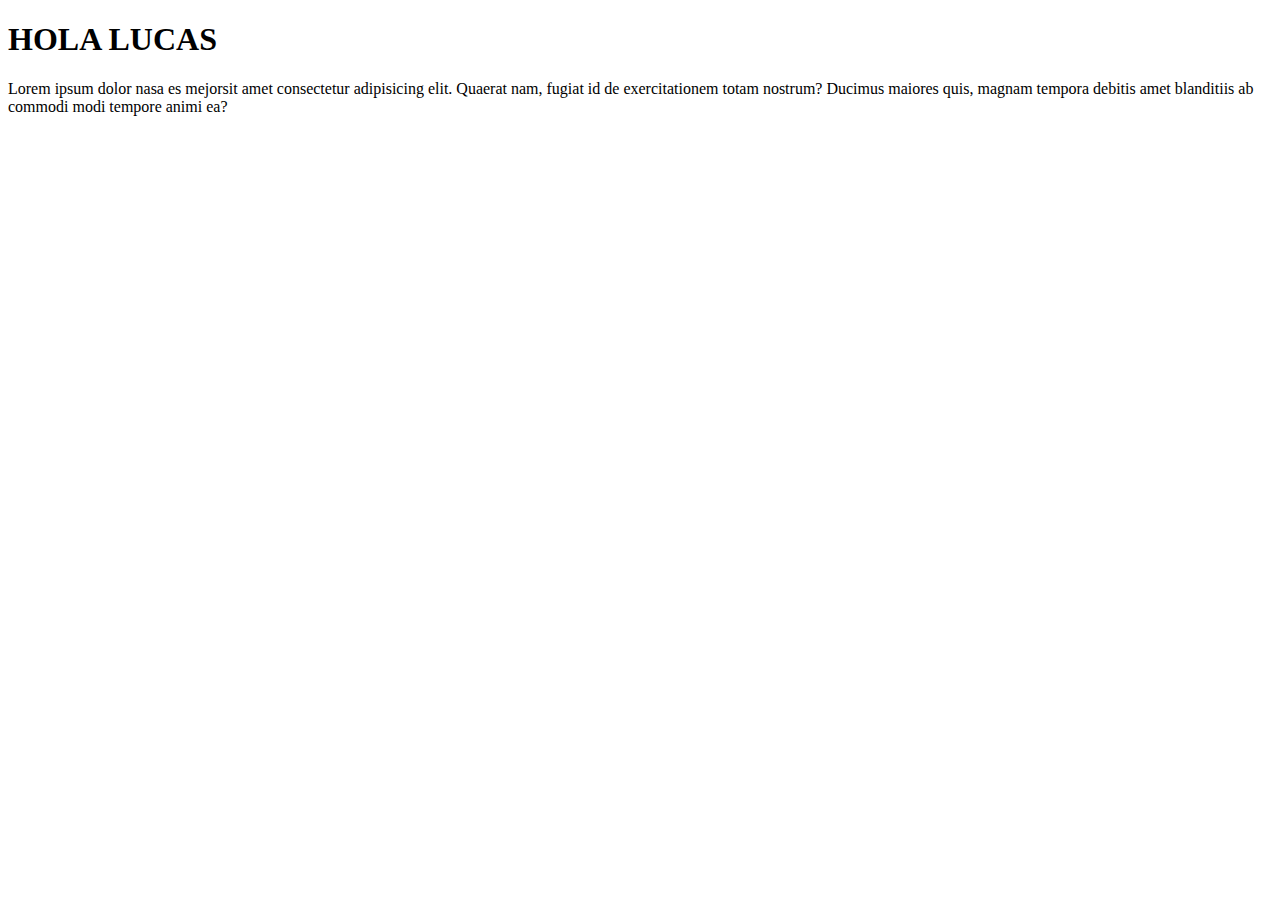
<file: Clases HTMl/index.html>
<!DOCTYPE html>
<html lang="en">
<head>
    <meta charset="UTF-8">
    <meta name="viewport" content="width=device-width, initial-scale=1.0">
    <title>Faiffer's Page 1</title>
</head>
<body>
  <h1>HOLA LUCAS</h1>
    <p>
      Lorem ipsum dolor nasa es mejorsit amet consectetur adipisicing elit. Quaerat nam, fugiat id de exercitationem totam nostrum? Ducimus maiores quis, magnam tempora debitis amet blanditiis ab commodi modi tempore animi ea?
    </p>

</body>
</html>
</file>
<file: Clases CSS/border/index.html>
<!DOCTYPE html>
<html lang="en">
<head>
    <meta charset="UTF-8">
    <meta name="viewport" content="width=device-width, initial-scale=1.0">
    <title>Border</title>
    <link rel="stylesheet" href="style.css">
</head>
<body>
    <div>HOLA</div>
</body>
</html>
</file>
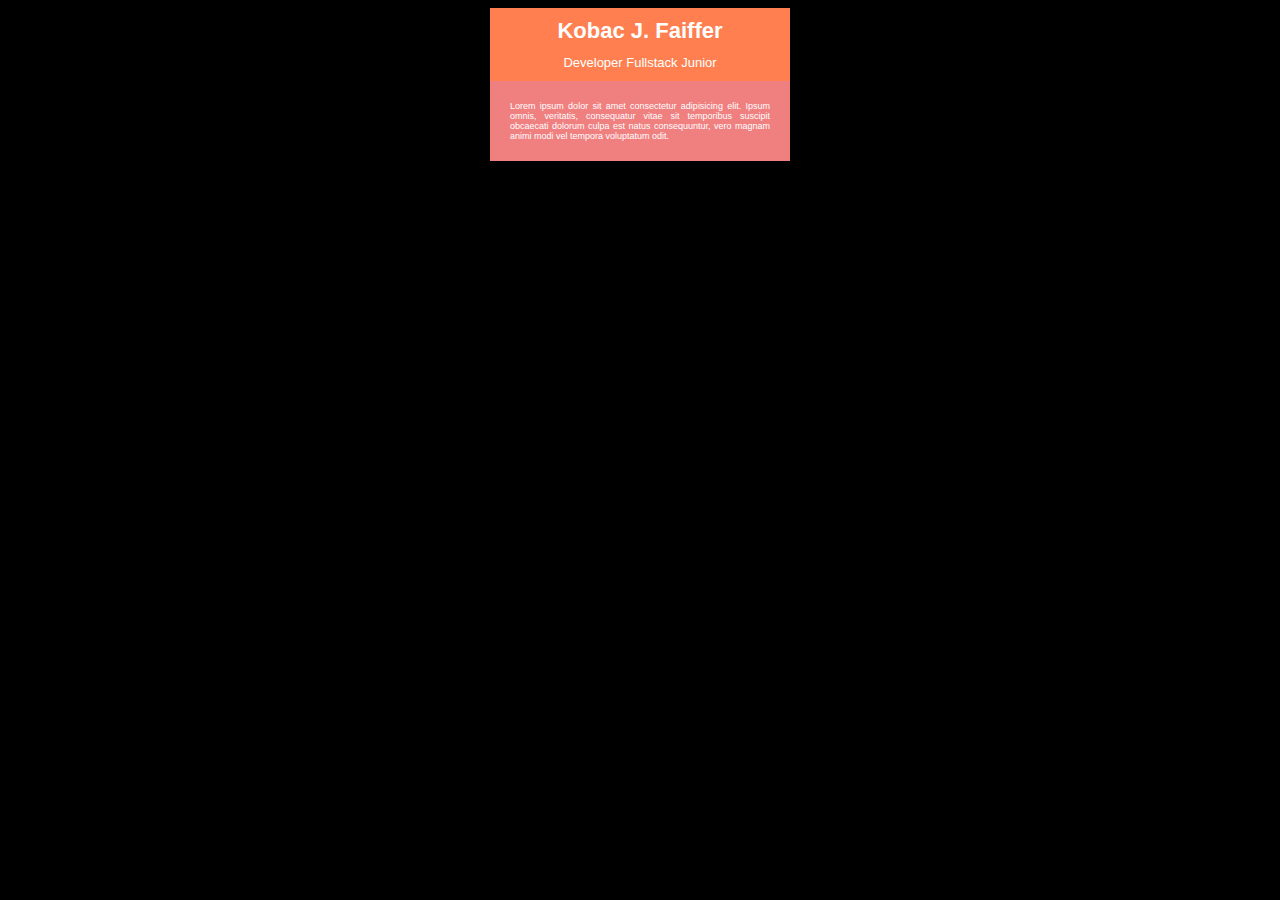
<file: Clases CSS/Ejercicio/index.html>
<!DOCTYPE html>
<html lang="en">
<head>
    <meta charset="UTF-8">
    <meta name="viewport" content="width=device-width, initial-scale=1.0">
    <title>Ejercicio</title>
    <link rel="stylesheet" href="style.css">
</head>
<body>
    <div class="card">
        <h1>Kobac J. Faiffer</h1>
        <h2>Developer Fullstack Junior</h2>
        <p>Lorem ipsum dolor sit amet consectetur adipisicing elit. Ipsum omnis, veritatis, consequatur vitae sit temporibus suscipit obcaecati dolorum culpa est natus consequuntur, vero magnam animi modi vel tempora voluptatum odit.</p>
    </div>
</body>
</html>
</file>
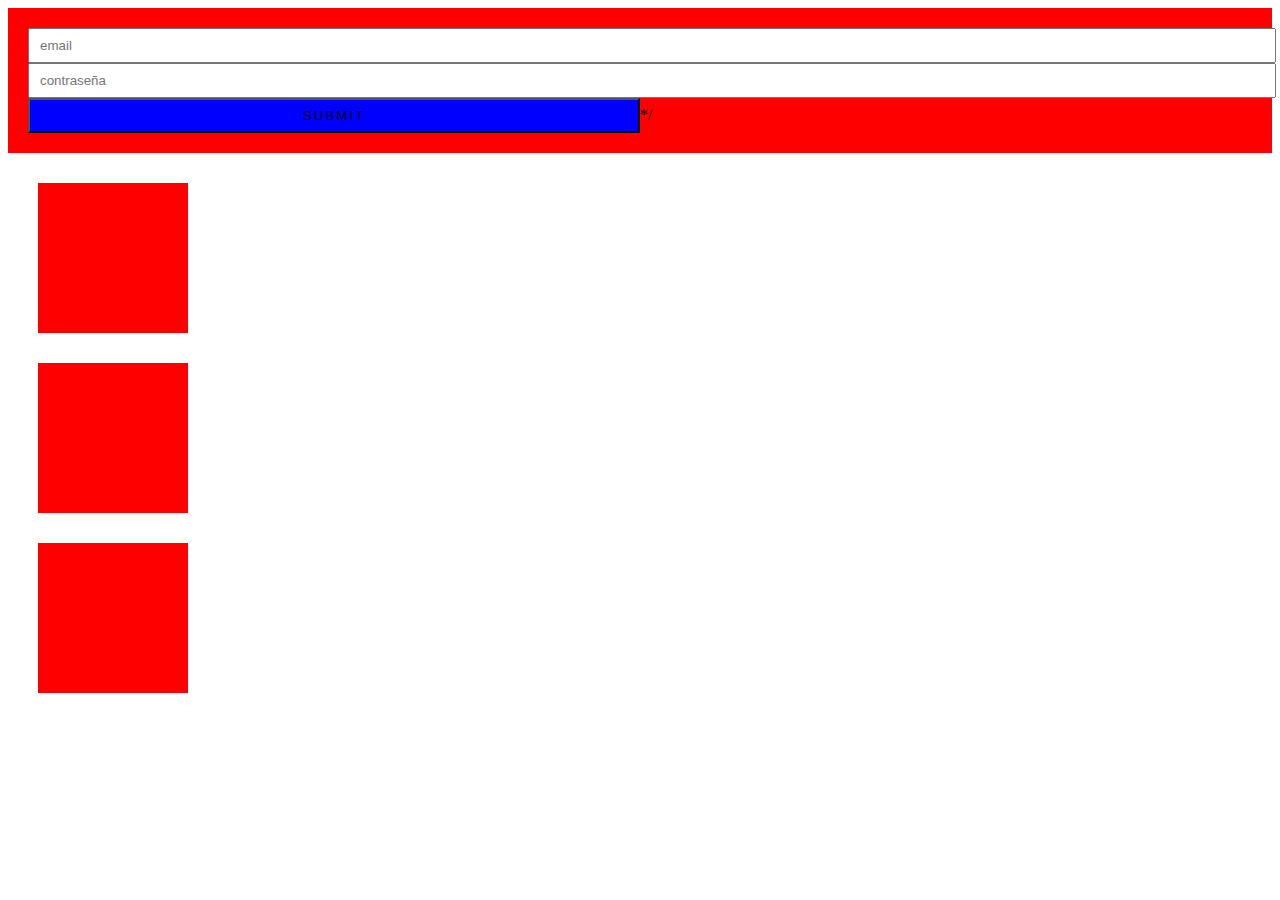
<file: Clases CSS/pading & margin/index.html>
<!DOCTYPE html>
<html lang="en">
<head>
    <meta charset="UTF-8">
    <meta name="viewport" content="width=device-width, initial-scale=1.0">
    <title>Pading & margin</title>
    <link rel="stylesheet" href="style.css">
</head>
<body>
    <form class="formulario">
        <input class="formulario_input" type="text" placeholder="email">
        <input class="formulario_input" type="password" placeholder="contraseña">
        <input class="formulario_input formulario_submit" type="submit">*/

        

    </form>
        <div class="box1"></div>
        <div class="box2"></div>
        <div class="box3"></div>
</body>
</html>
</file>
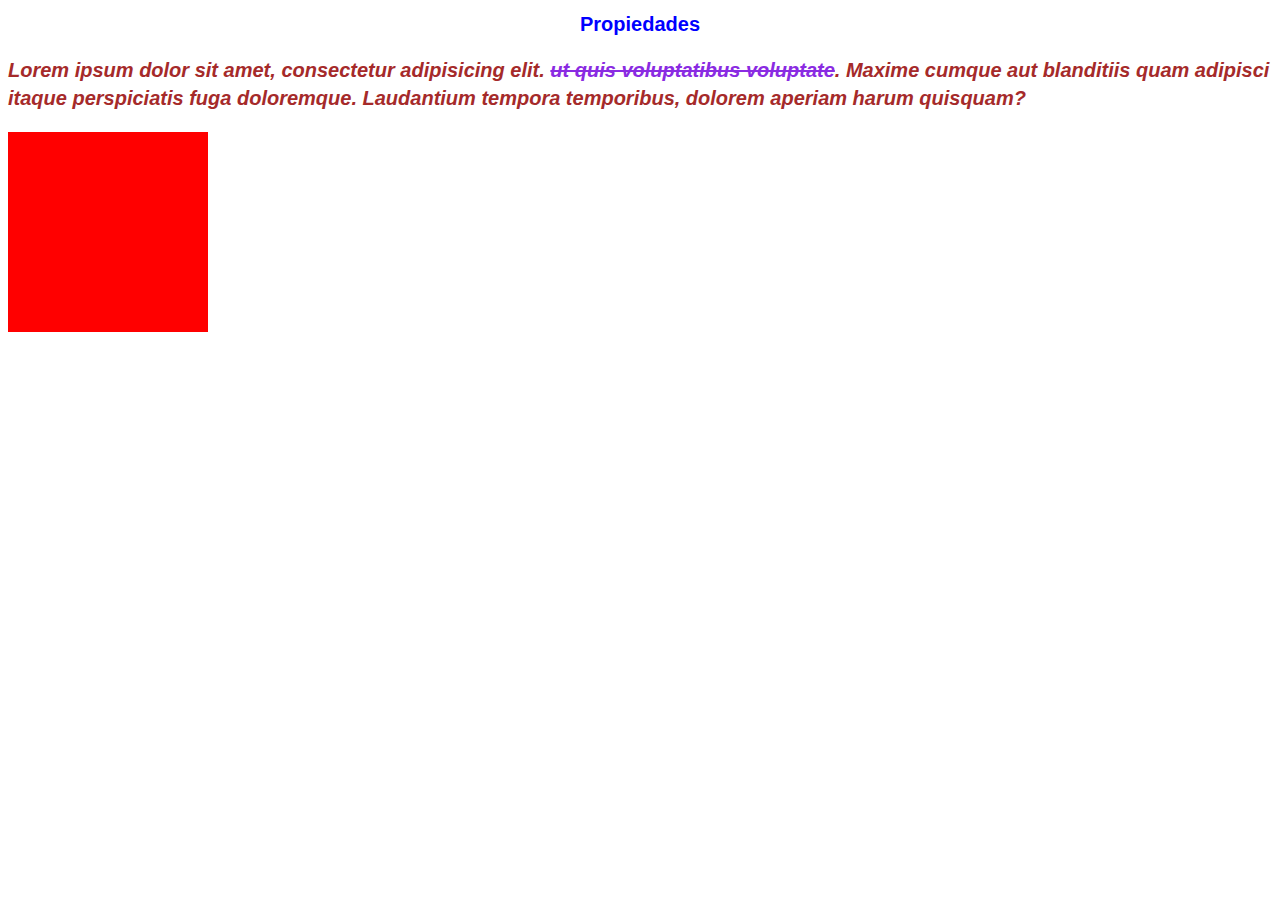
<file: Clases CSS/Propiedades de texto/index.html>
<!DOCTYPE html>
<html lang="en">
<head>
    <meta charset="UTF-8">
    <meta name="viewport" content="width=device-width, initial-scale=1.0">
    <title>Propiedades de texto</title>
    <link rel="stylesheet" href="styles.css">
</head>
<body>
    <h1>Propiedades</h1>
    <p>
        Lorem ipsum dolor sit amet, consectetur adipisicing elit. <span> ut quis voluptatibus voluptate</span>. Maxime cumque aut blanditiis quam adipisci itaque perspiciatis fuga doloremque. Laudantium tempora temporibus, dolorem aperiam harum quisquam?
    </p>
    <div>
        
    </div>
    
</body>
</html>
</file>
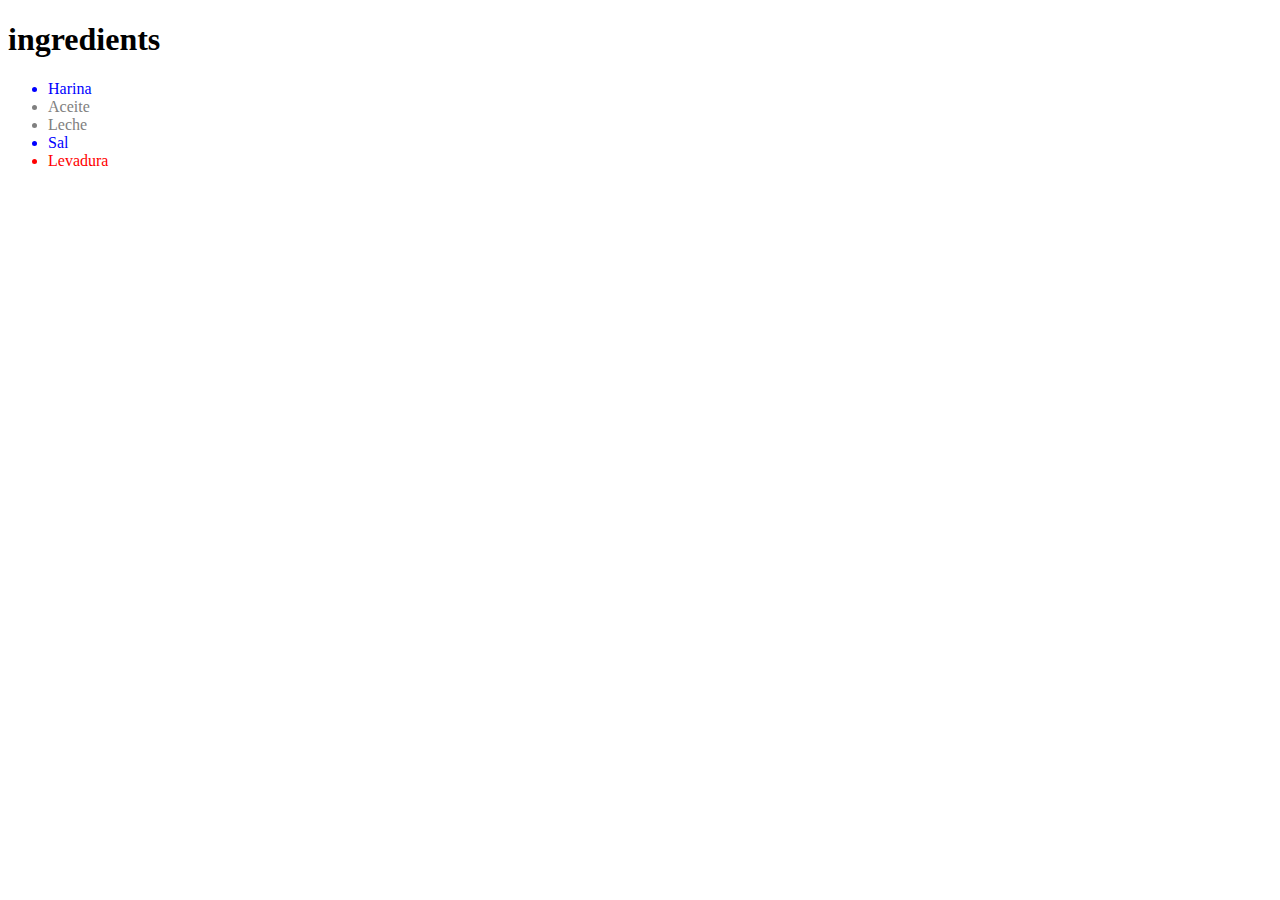
<file: Clases CSS/Selectores/index.html>
<!DOCTYPE html>
<html lang="en">
<head>
    <meta charset="UTF-8">
    <meta name="viewport" content="width=device-width, initial-scale=1.0">
    <title>Enlazando CSS</title>
    <link rel="stylesheet" href="styles.css">
</head>
<body><h1>ingredients</h1>
    <ul>
        <li class="ingrediente-faltante">Harina</li>
        <li>Aceite</li>
        <li>Leche</li>
        <li class="ingrediente-faltante">Sal</li>
        <li id="ingrediente-secreto">Levadura</li>
    </ul>
    
    
</body>
</html>
</file>
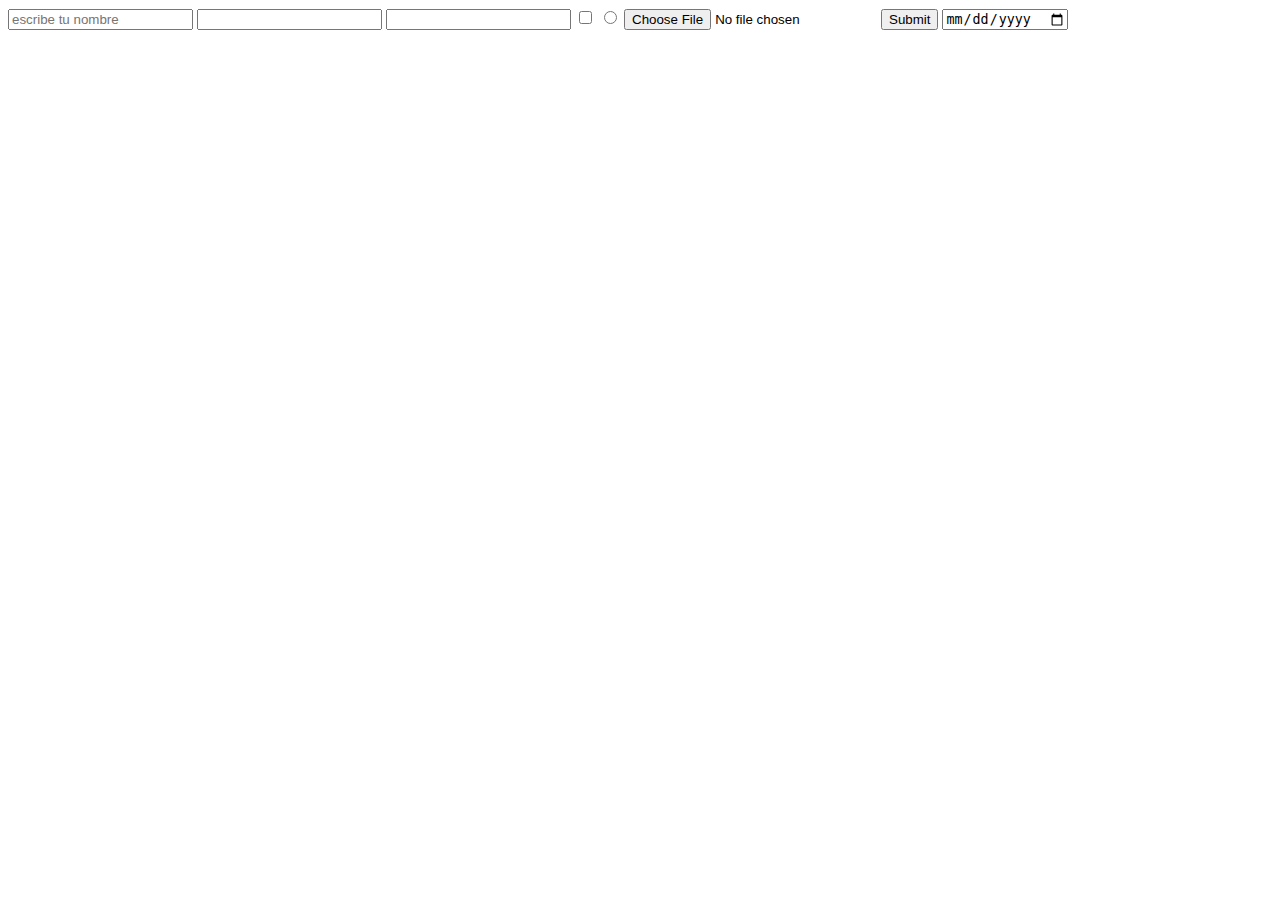
<file: Clases HTMl/forms.html>
<!DOCTYPE html>
<html lang="en">
<head>
    <meta charset="UTF-8">
    <meta name="viewport" content="width=device-width, initial-scale=1.0">
    <title>Formularios</title>
</head>
<body>
    <form>
        <input type="text" placeholder="escribe tu nombre">
        <input type="email" name="email" required >
        <input type="password">
        <input type="checkbox">
        <input type="radio">
        <input type="file">
        <input type="submit">
        <input type="date" >
           
    </form>
</body>
</html>
</file>
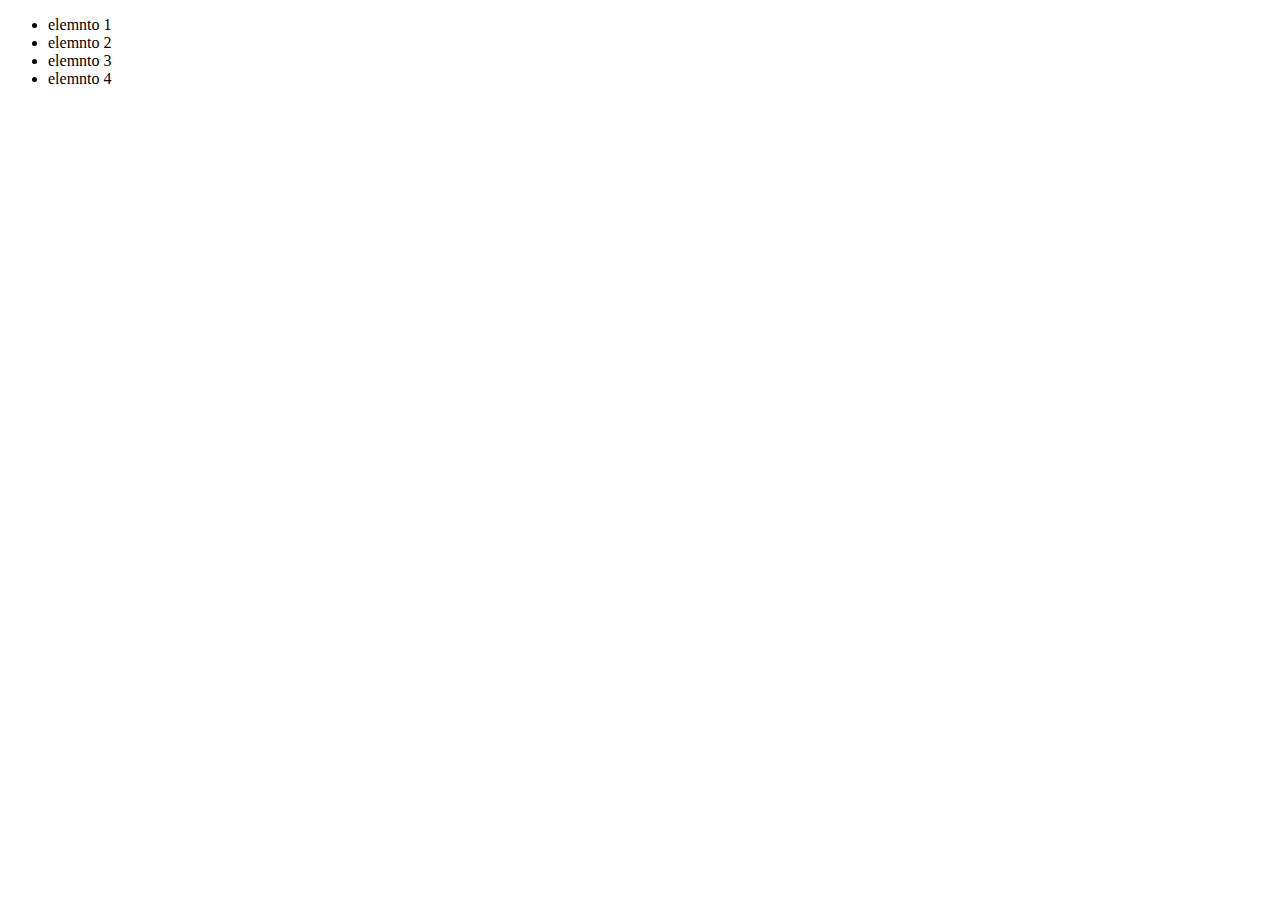
<file: Clases HTMl/listas_html.html>
<!DOCTYPE html>
<html lang="en">
<head>
    <meta charset="UTF-8">
    <meta name="viewport" content="width=device-width, initial-scale=1.0">
    <title>listas</title>
</head>
<body>
    <ul>
        <li>elemnto 1</li>
        <li>elemnto 2</li>
        <li>elemnto 3</li>
        <li>elemnto 4</li>
    </ul>
</body>
</html>
</file>
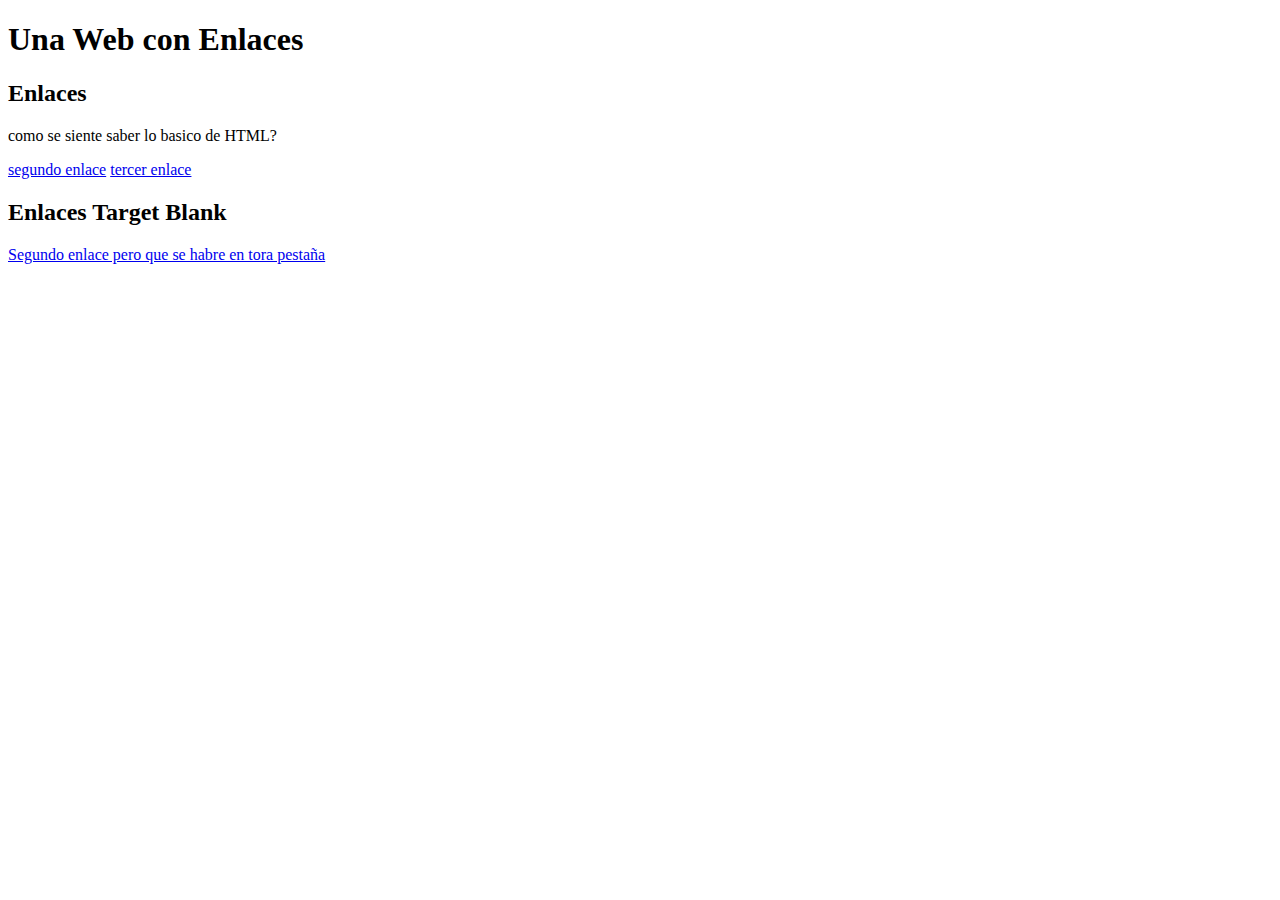
<file: enlaces/enlaces.html>
<!DOCTYPE html>
<html lang="en">
<head>
    <meta charset="UTF-8">
    <meta name="viewport" content="width=device-width, initial-scale=1.0">
    <title>Enlaces</title>
</head>
<body>
    <h1>Una Web con Enlaces</h1>
    <h2>Enlaces</h2>
    <p>
        como se siente saber lo basico de HTML?
    </p>
    
    <a href="enlaces_2.html">segundo enlace</a> 
    <a href="enlaces_3.html">tercer enlace</a>
    <h2>Enlaces Target Blank</h2>
    <a href="enlace_2.html" target="_blank">Segundo enlace pero que se habre en tora pestaña</a>


</body>
</html>
</file>
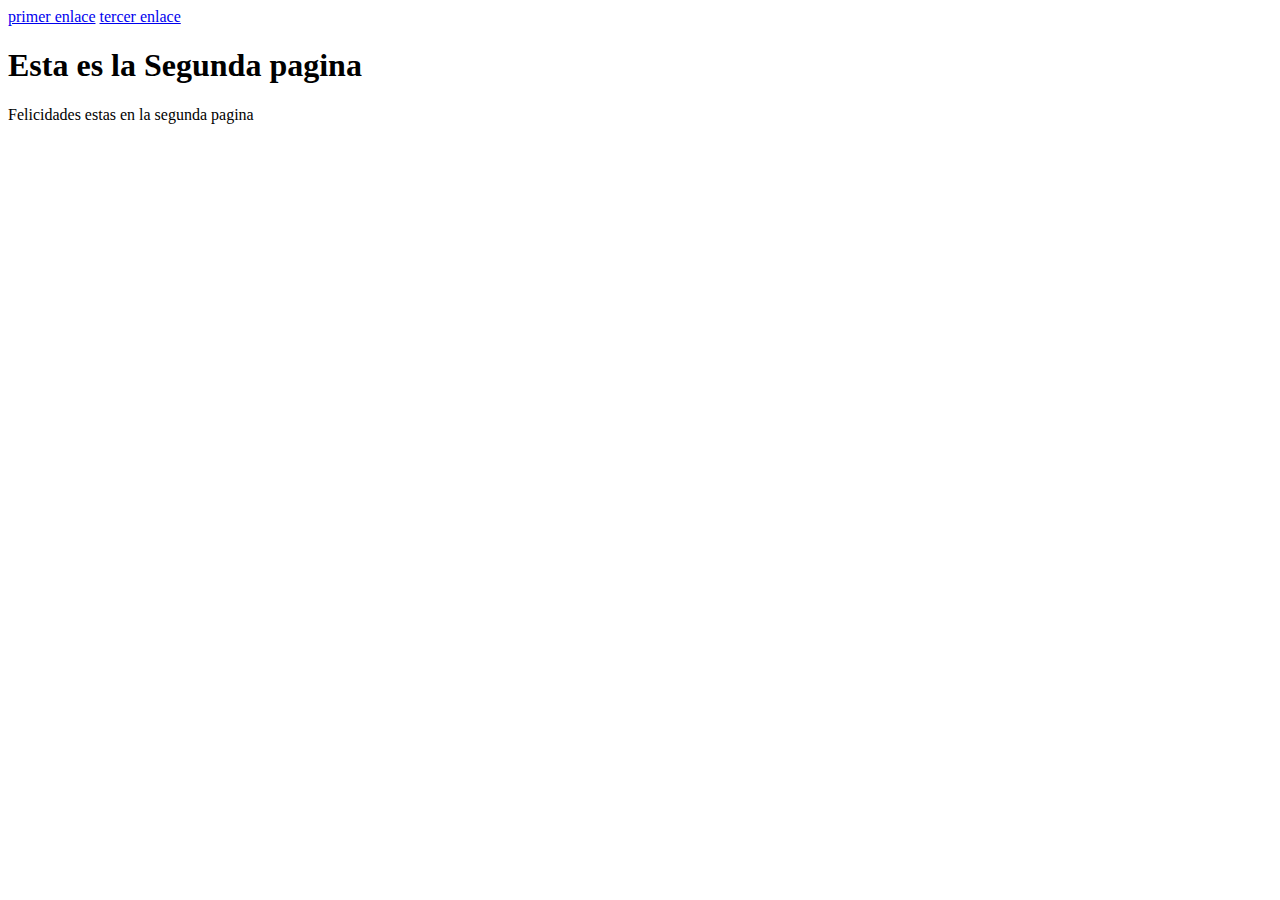
<file: enlaces/enlaces_2.html>
<!DOCTYPE html>
<html lang="en">
<head>
    <meta charset="UTF-8">
    <meta name="viewport" content="width=device-width, initial-scale=1.0">
    <title>Enlaces</title>
</head>
<body>
    <a href="enlaces.html">primer enlace</a> 
    <a href="enlaces_3.html">tercer enlace</a>
    <h1>Esta es la Segunda pagina</h1>
<p>Felicidades estas en la segunda pagina</p>
</body>
</html>
</file>
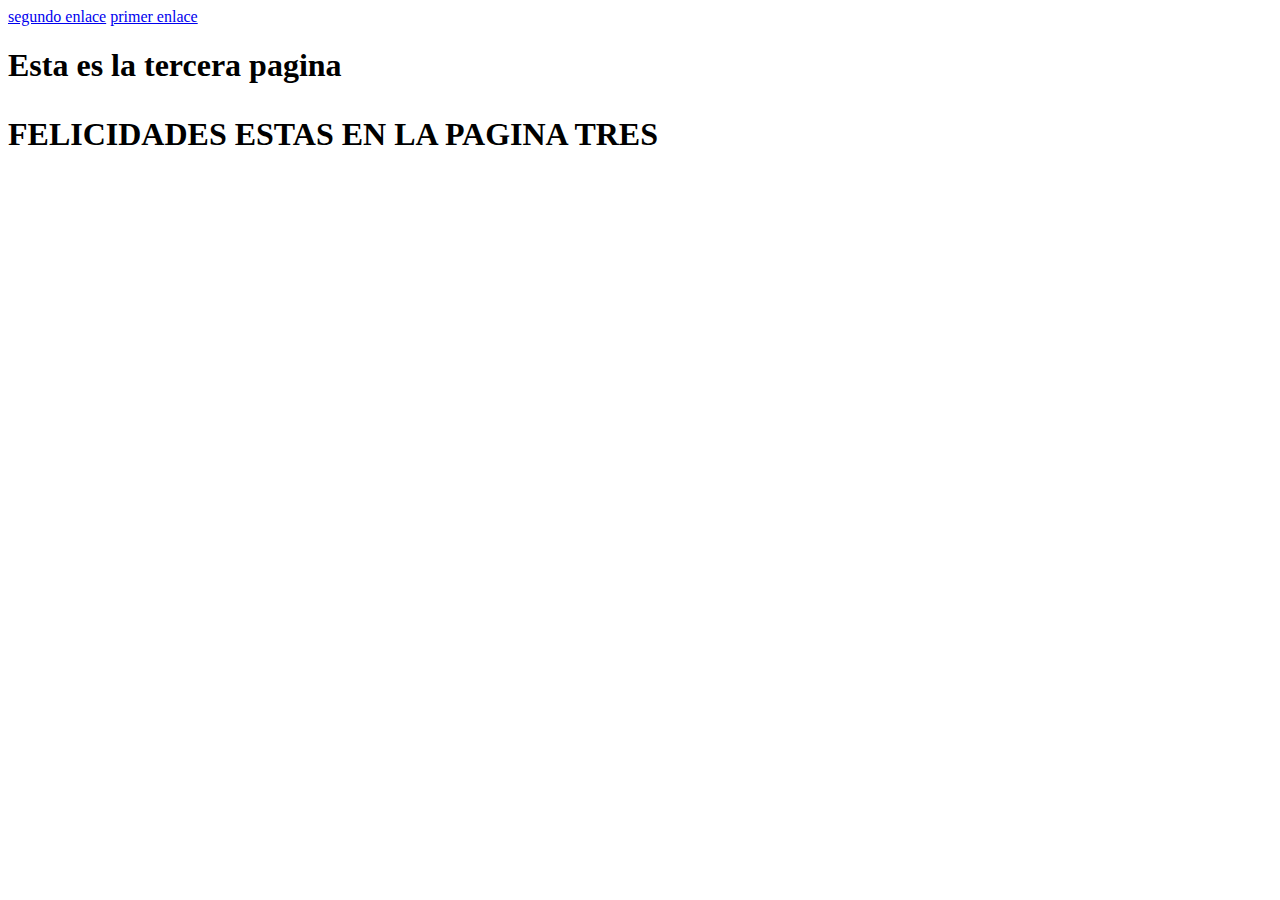
<file: enlaces/enlaces_3.html>
<!DOCTYPE html>
<html lang="en">
<head>
    <meta charset="UTF-8">
    <meta name="viewport" content="width=device-width, initial-scale=1.0">
    <title>enlaces</title>
</head>
<body>
    <a href="enlaces_2.html">segundo enlace</a>
    <a href="enlaces.html">primer  enlace</a>
    <h1>Esta es la tercera pagina</h>
<p>FELICIDADES ESTAS EN LA PAGINA TRES</p>
</body>
</html>
</file>
<file: Clases CSS/border/style.css>
div {
     background: red;
     width: 200px;
     margin: auto;
     text-align: center;

}
div {
border-width: 5px;
border-color: black;
border-style: solid;
}
</file>
<file: Clases CSS/Ejercicio/style.css>
body {
background-color:black ;
font-family: sans-serif;
color: white;
}

.card{
    background: coral;
    text-align: center;
    width: 300px;
    margin: auto;
}

h1 {
    padding-top: 10px;
    font-size: 22px;
    margin: 0;
}

h2 {
    font-size: 13px;
    font-weight: 100;
    letter-spacing: 2;
}

p {
    font-size: 9px;
    padding: 20px;
    background: lightcoral;
    text-align: justify;
}
</file>
<file: Clases CSS/pading & margin/style.css>
.formulario {
background: red;
padding: 20px;

}

.formulario_input {
padding: 8px 10px;
width: 100%;
}

.formulario_submit {
    letter-spacing: 2px;
    text-transform: uppercase;
    background: blue;
    width: 50%;

}
.box1 {
    background-color: red;
    height: 150px;
    width: 150px;
    margin: 30px;
}
.box2 {
    background-color: red;
    height: 150px;
    width: 150px;
    margin: 30px;
}
.box3 {
    background-color: red;
    height: 150px;
    width: 150px;
    margin: 30px;
}
</file>
<file: Clases CSS/Propiedades de texto/styles.css>
p {
    color: brown;
    font-family: sans-serif;
    font-size: 20px;
    font-weight: bold;
    font-style: italic;
    text-align: left;
    line-height: 1.4;
    letter-spacing: 1;

}

h1 {
    color: blue;
    font-family: sans-serif;
    font-size: 20px;
    font-weight: bold;
    text-align: center;

}

span {
    text-decoration: line-through;
    color: blueviolet;
}
div {
    background: red;
    width: 200px;
    height: 200px;
}
</file>
<file: Clases CSS/Selectores/styles.css>
.ingrediente-faltante {
    color: blue;
}
li {
    color: gray;
}
#ingrediente-secreto {
    color: red;
}
</file>
